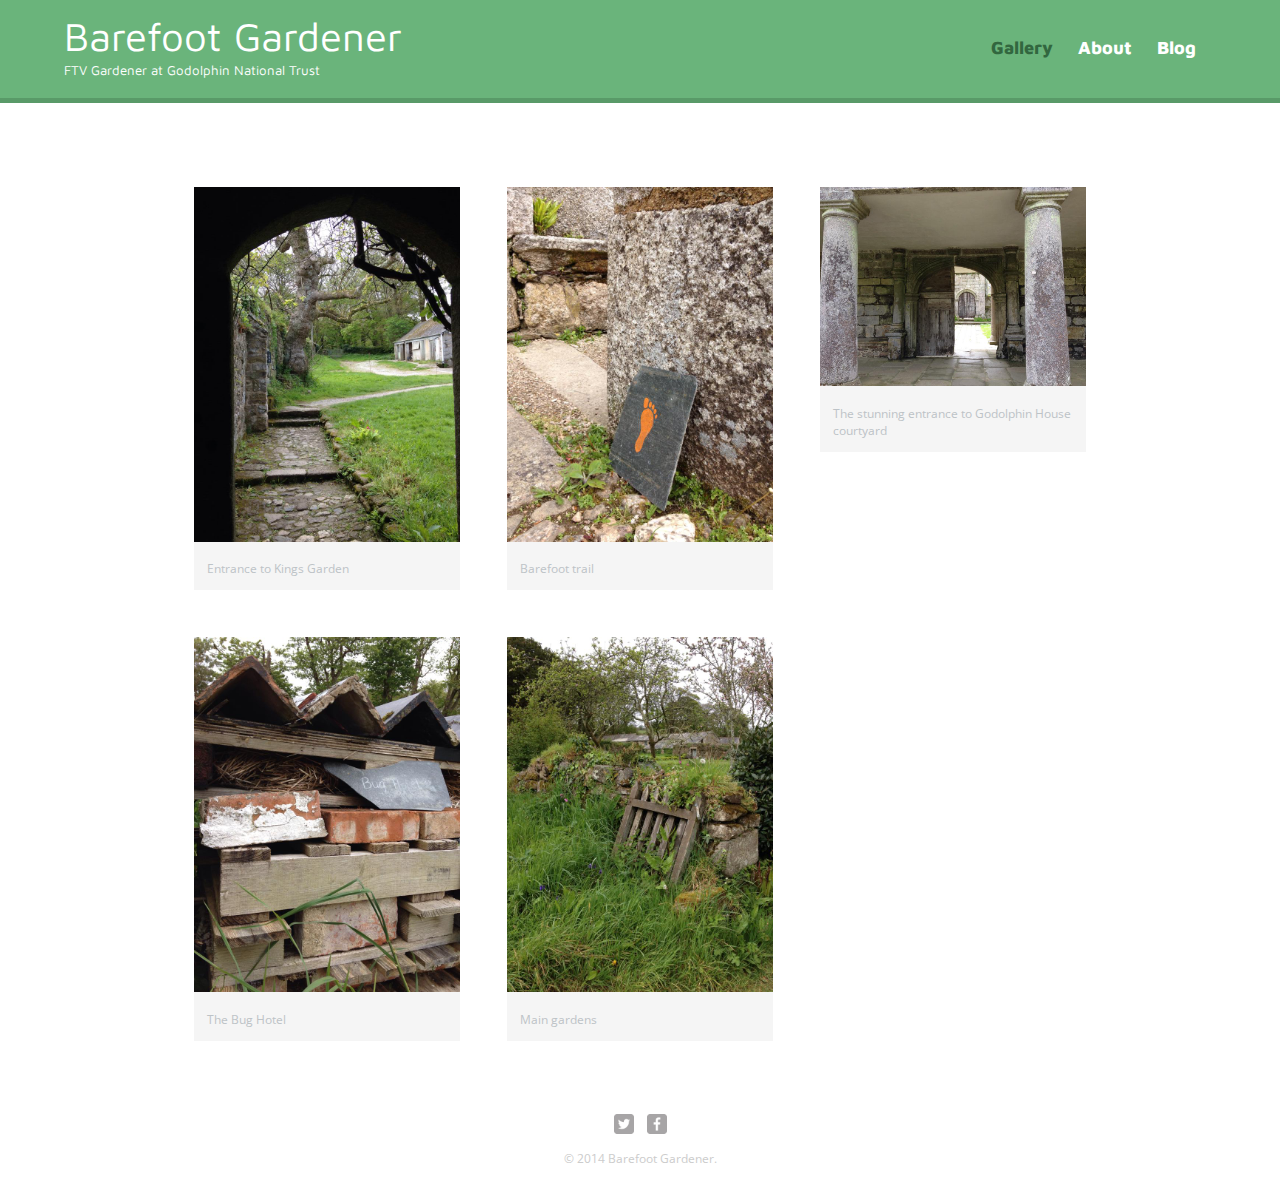
<file: index.html>
<!DOCTYPE html>
<html>
  <head>
    <meta charset="utf-8">
    <title>Barefoot Gardener | FTV Gardener at Godolphin National Trust</title>
    <link rel="stylesheet" href="css/normalize.css">
    <link href='http://fonts.googleapis.com/css?family=Changa+One|Maven Pro|Open+Sans:400italic,700italic,400,700,800' rel='stylesheet' type='text/css'>
    <link rel="stylesheet" href="css/main.css">
    <link rel="stylesheet" href="css/responsive.css">
    <meta name="viewport" content="width=device-width, initial-scale=1.0">
  </head>
  <body>
    <header>
      <a href="index.html" id="logo">
        <h1>Barefoot Gardener</h1>
        <h2>FTV Gardener at Godolphin National Trust</h2>
      </a>
      <nav>
        <ul>
          <li><a href="index.html" class="selected">Gallery</a></li>
          <li><a href="about.html">About</a></li>
          <li><a href="blog.html">Blog</a></li>
        </ul>
      </nav>
    </header>
    <div id="wrapper">
      <section>
        <ul id="gallery">
          <li>
            <a href="img/godolphin-entrance-to-kings-garden.jpg">
              <img src="img/godolphin-entrance-to-kings-garden.jpg" alt="">
              <p>Entrance to Kings Garden</p>
            </a>
          </li>
          <li>
            <a href="img/godolphin-barefoot-trail.jpg">
              <img src="img/godolphin-barefoot-trail.jpg" alt="">
              <p>Barefoot trail</p>
            </a>
          </li>
          <li>
            <a href="img/godophin-house-courtyard.jpg">
              <img src="img/godophin-house-courtyard.jpg" alt="">
              <p>The stunning entrance to Godolphin House courtyard</p>
            </a>
          </li>
          <li>
            <a href="img/bug-hotel.jpg">
              <img src="img/bug-hotel.jpg" alt="">
              <p>The Bug Hotel</p>
            </a>
          </li>
          <li>
            <a href="img/main-garden.jpg">
              <img src="img/main-garden.jpg" alt="">
              <p>Main gardens</p>
            </a>
          </li>
        </ul>
      </section>
      <footer>
        <a href="http://twitter.com/barefootgrdnr"><img src="img/twitter-wrap.png" alt="Twitter Logo" class="social-icon"></a>
        <a href="http://facebook.com/barefootgrdnr"><img src="img/facebook-wrap.png" alt="Facebook Logo" class="social-icon"></a>
        <p>&copy; 2014 Barefoot Gardener.</p>
      </footer>
    </div>
  </body>
</html>
</file>
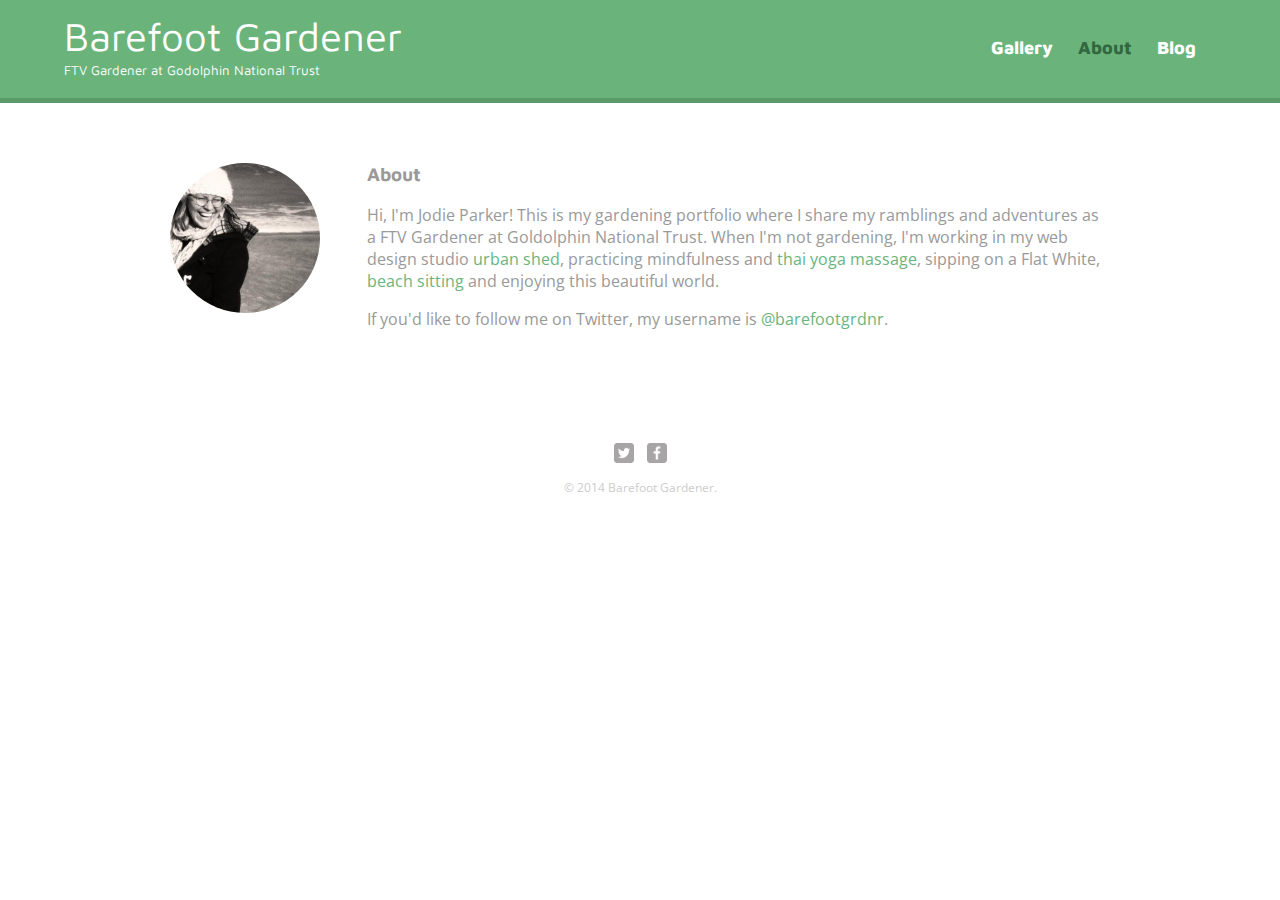
<file: about.html>
<!DOCTYPE html>
<html>
  <head>
    <meta charset="utf-8">
    <title>Barefoot Gardener | FTV Gardener at Godolphin National Trust</title>
    <link rel="stylesheet" href="css/normalize.css">
    <link href='http://fonts.googleapis.com/css?family=Changa+One|Maven Pro|Open+Sans:400italic,700italic,400,700,800' rel='stylesheet' type='text/css'>
    <link rel="stylesheet" href="css/main.css">
    <link rel="stylesheet" href="css/responsive.css">
    <meta name="viewport" content="width=device-width, initial-scale=1.0">
  </head>
  <body>
    <header>
      <a href="index.html" id="logo">
        <h1>Barefoot Gardener</h1>
        <h2>FTV Gardener at Godolphin National Trust</h2>
      </a>
      <nav>
        <ul>
          <li><a href="index.html">Gallery</a></li>
          <li><a href="about.html" class="selected">About</a></li>
          <li><a href="blog.html">Blog</a></li>
        </ul>
      </nav>
    </header>
    <div id="wrapper">
      <section>
        <img src="img/jodie.jpeg" alt="Photograph of Jodie Parker" class="profile-photo">
        <h3>About</h3>
        <p>Hi, I'm Jodie Parker! This is my gardening portfolio where I share my ramblings and adventures as a FTV Gardener at Goldolphin National Trust. When I'm not gardening, I'm working in my web design studio <a href="http://urbanshed.com">urban shed</a>, practicing mindfulness and <a href="http://urbanmetta.com">thai yoga massage</a>, sipping on a Flat White, <a href="http://beachmuser.com">beach sitting</a> and enjoying this beautiful world.</p>
        <p>If you'd like to follow me on Twitter, my username is <a href="http://twitter.com/barefootgrdnr">@barefootgrdnr</a>.</p>
      </section>
      <footer>
        <a href="http://twitter.com/barefootgrdnr"><img src="img/twitter-wrap.png" alt="Twitter Logo" class="social-icon"></a>
        <a href="http://facebook.com/barefootgrdnr"><img src="img/facebook-wrap.png" alt="Facebook Logo" class="social-icon"></a>
        <p>&copy; 2014 Barefoot Gardener.</p>
      </footer>
    </div>
  </body>
</html>
</file>
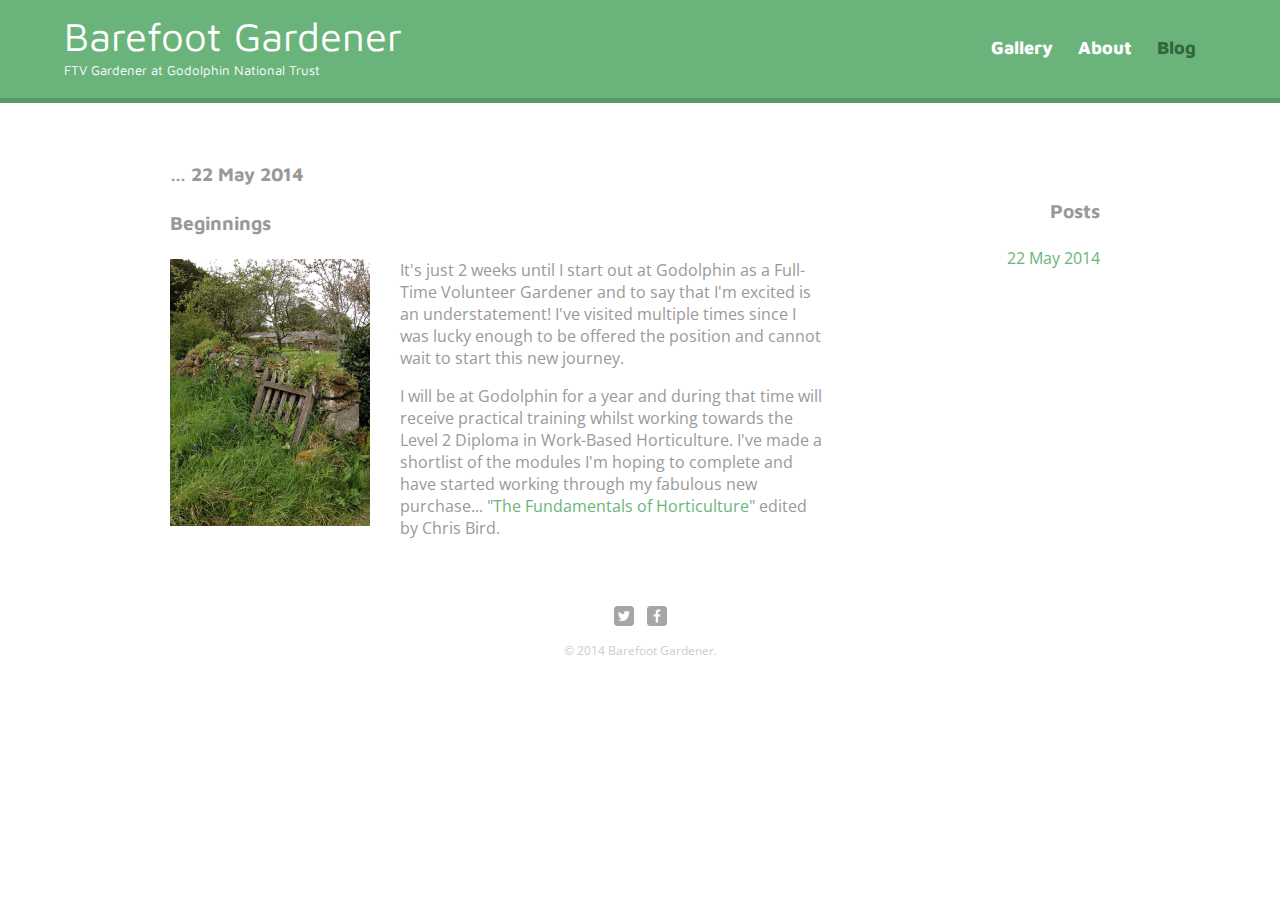
<file: blog.html>
<!DOCTYPE html>
<html>
  <head>
    <meta charset="utf-8">
    <title>Barefoot Gardener | FTV Gardener at Godolphin National Trust</title>
    <link rel="stylesheet" href="css/normalize.css">
    <link href='http://fonts.googleapis.com/css?family=Changa+One|Maven Pro|Open+Sans:400italic,700italic,400,700,800' rel='stylesheet' type='text/css'>
    <link rel="stylesheet" href="css/main.css">
    <link rel="stylesheet" href="css/responsive.css">
    <meta name="viewport" content="width=device-width, initial-scale=1.0">
  </head>
  <body>
    <header>
      <a href="index.html" id="logo">
        <h1>Barefoot Gardener</h1>
        <h2>FTV Gardener at Godolphin National Trust</h2>
      </a>
      <nav>
        <ul>
          <li><a href="index.html">Gallery</a></li>
          <li><a href="about.html">About</a></li>
          <li><a href="blog.html" class="selected">Blog</a></li>
        </ul>
      </nav>
    </header>
    <div id="wrapper">
      <section id="primary">
        <h3 id="22-May-2014">&hellip; 22 May 2014</h3>
        <h4>Beginnings</h4>
        <img src="img/main-garden.jpg" alt="main garden" class="blog-photo">
        <p>It's just 2 weeks until I start out at Godolphin as a Full-Time Volunteer Gardener and to say that I'm excited is an understatement! I've visited multiple times since I was lucky enough to be offered the position and cannot wait to start this new journey.</p>
        <p>I will be at Godolphin for a year and during that time will receive practical training whilst working towards the Level 2 Diploma in Work-Based Horticulture. I've made a shortlist of the modules I'm hoping to complete and have started working through my fabulous new purchase... <a href="http://www.cambridge.org/gb/academic/subjects/life-sciences/plant-science/fundamentals-horticulture-theory-and-practice">"The Fundamentals of Horticulture"</a> edited by Chris Bird.</p>
      </section>
      <section id="secondary">
        <h4>Posts</h4>
        <ul>
          <a href="#22-May-2014"><li>22 May 2014</li></a>
        </ul>
      </section>
      <footer>
        <a href="http://twitter.com/barefootgrdnr"><img src="img/twitter-wrap.png" alt="Twitter Logo" class="social-icon"></a>
        <a href="http://facebook.com/barefootgrdnr"><img src="img/facebook-wrap.png" alt="Facebook Logo" class="social-icon"></a>
        <p>&copy; 2014 Barefoot Gardener.</p>
      </footer>
    </div>
  </body>
</html>
</file>
<file: css/main.css>
/**********************************
GENERAL
***********************************/

body {
  font-family: 'Open Sans', sans-serif;
}

#wrapper {
  max-width: 940px;
  margin: 0 auto;
  padding: 0 5%;
}

a {
  text-decoration: none;
}

img {
  max-width: 100%;
}

h3 {
  margin: 0 0 1em 0;
  font-family: 'Maven Pro', sans-serif;
}

h4 {
  font-family: 'Maven Pro', sans-serif;
  font-weight: bolder;
  font-size: 1.2em;
}



/**********************************
HEADING
***********************************/

header {
  float: left;
  margin: 0 0 30px 0;
  padding: 5px 0 0 0;
  width: 100%;
}

#logo {
  text-align: center;
  margin: 0;
}

h1 {
  font-family: 'Maven Pro', sans-serif;
  margin: 15px 0;
  font-size: 1.75em;
  font-weight: normal;
  line-height: 0.8em;
}

h2 {
  font-size: 0.9em;
  margin: -5px 0 0;
  font-weight: normal;
  font-family: 'Maven Pro', sans-serif;
}



/**********************************
NAVIGATION
***********************************/

nav {
  text-align: center;
  padding: 10px 0;
  margin: 20px 0 0;
}

nav ul {
  list-style: none;
  margin: 0 10px;
  padding: 0;
}

nav li {
  display: inline-block;
  font-family: 'Maven Pro', sans-serif;
  font-weight: bolder;
}

nav a {
  font-weight: 800;
  padding: 15px 10px;
}



/**********************************
FOOTER
***********************************/

footer {
  font-size: 0.75em;
  text-align: center;
  clear: both;
  padding-top: 50px;
  color: #ccc;
}

.social-icon {
  width: 20px;
  height: 20px;
  margin: 0 5px;
}



/**********************************
PAGE: GALLERY
***********************************/

#gallery {
  margin: 0;
  padding: 0;
  list-style: none;
}

#gallery li {
  float: left;
  width: 45%;
  margin: 2.5%;
  background-color: #f5f5f5;
  color: #bdc3c7;
}

#gallery li a p {
  margin: 0;
  padding: 5%;
  font-size: 0.75em;
  color: #bdc3c7
}



/**********************************
PAGE: ABOUT
***********************************/

.profile-photo {
  display: block;
  max-width: 150px;
  margin: 0 auto 30px;
  border-radius: 100%;
}



/**********************************
PAGE: BLOG
***********************************/

.contact-info li.phone a {
  background-image: url('../img/phone.png');
}

.contact-info li.mail a {
  background-image: url('../img/mail.png');
}

.contact-info li.twitter a {
  background-image: url('../img/twitter.png');
}

.blog-photo {
  float: left;
  max-width: 200px;
  margin: 0 auto 30px;
  padding-right: 30px;

}

.blog-photo {
  clear: left;
}


/**********************************
COLORS
***********************************/

/* site body */
body {
  background-color: #fff;
  color: #999;
}

/* green header */
header {
  background: #6ab47b;
  border-color: #599a68;
}

/* nav background on mobile */
nav {
  background: #599a68;
}

/* logo text */
h1, h2 {
  color: #fff;
}

/* links */
a {
  color: #6ab47b;
}

/* nav link */
nav a, nav a:visited {
  color: #fff;
}

/* selected nav link */
nav a.selected, nav a:hover {
  color: #32673f;
}
</file>
<file: css/responsive.css>
@media screen and (min-width: 480px) {
  
  /**********************************
	TWO COLUMN LAYOUT
	***********************************/

	#primary {
		width: 70%;
		float: left;
	}

	#secondary {
		text-align: right;
		width: 20%;
		float: right;
		padding: 10px;
	}

	#secondary li {
		list-style: none;
	}

	/**********************************
	THREE COLUMN LAYOUT
	
	Math to work out:
	3 * 5 = 15
	100% - 15% = 85%
	85 / 3 = 28.333333333%
	***********************************/
	
	/**********************************
	PAGE: GALLERY
	***********************************/
	
	#gallery li {
		width: 28.3333%;

	}

	#gallery li:nth-child(4n) {
		clear: left;
	}

	/**********************************
	PAGE: ABOUT
	***********************************/

	.profile-photo {
		float: left;
		margin: 0 5% 80px 0;
	}

}

@media screen and (min-width: 660px) {

	/**********************************
	HEADER
	***********************************/

	nav {
		background: none;
		float: right;
		font-size: 1.125em;
		margin-right: 5%;
		text-align: right;
		width: 45%;
	}

	#logo {
		float: left;
		margin-left: 5%;
		text-align: left;
		width: 45%;
	}

	h1 {
		font-size: 2.5em;
	}

	h2 {
		font-size: 0.825em;
		margin-bottom: 20px;
	}

	header {
		border-bottom: 5px solid #599a68;
		margin-bottom: 60px;
	}
    
}
</file>
